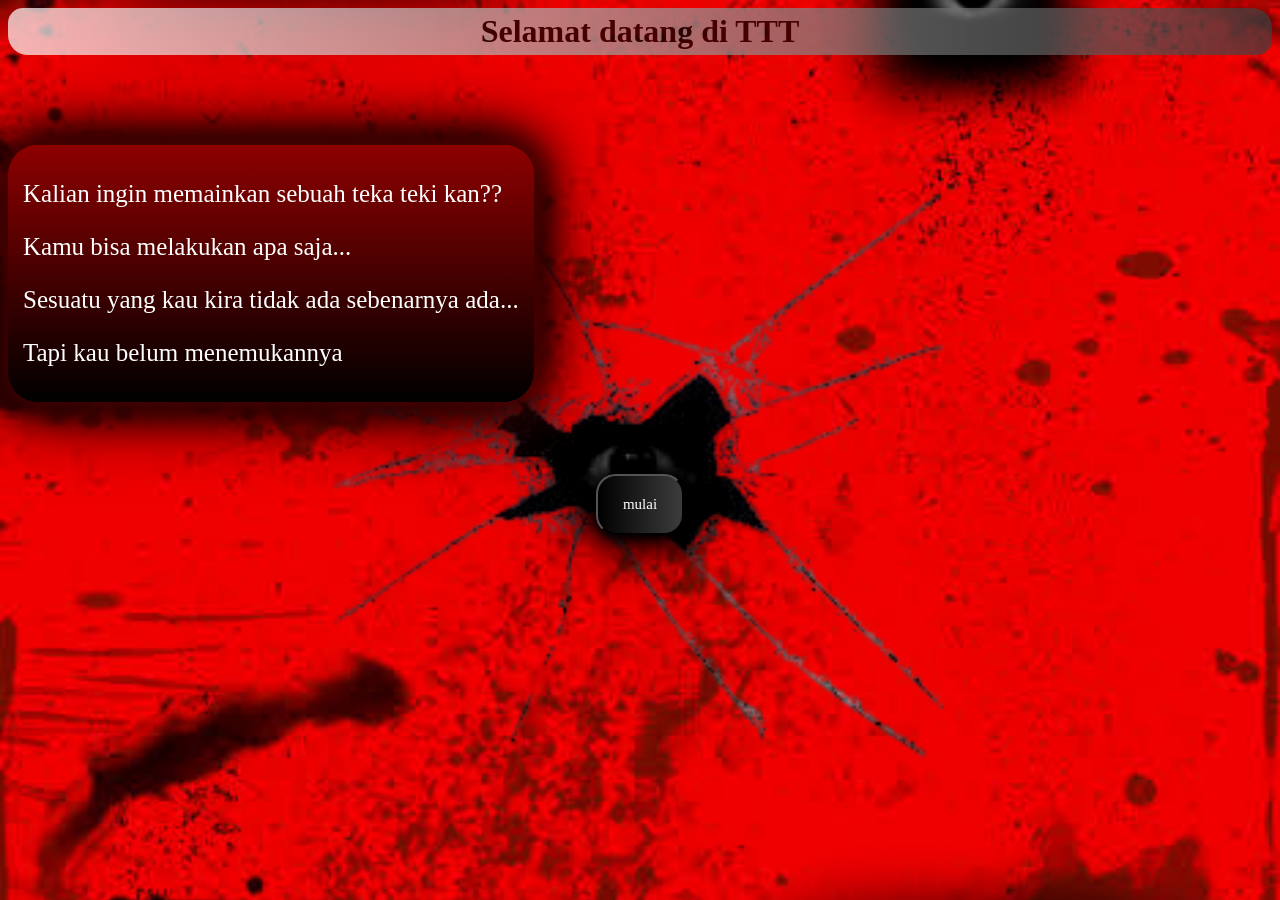
<file: index.html>
<!DOCTYPE html>
<html lang="en">
<head>
  <meta charset="UTF-8">
  <meta name="viewport" content="width=device-width, initial-scale=1.0">
  <meta http-equiv="X-UA-Compatible" content="ie=edge">
  <link rel="stylesheet" href="tes.css">
  <title>Teka Teki Tian</title>
</head>
<body>
  <div class="masuk">
    
     
      <h1 class="t">Selamat datang di TTT</h1>
      
    
  <br />
  <br>
  <br>
  <br>
  <br>
  
  <div class="text">
     
      <p>Kalian ingin memainkan sebuah teka teki kan??</p>
      
       <p>Kamu bisa melakukan apa saja...</p>
      
       <p>Sesuatu yang kau kira tidak ada sebenarnya ada...</p>
      <p>Tapi kau belum menemukannya</p>
  </div>
  
  </div>
  
  <br />
   <br />
     <br />
     <br>
  <center>
    <a href="https://muhammawahyuseptian-bot.github.io/Nait/">
      
       <button class="button">mulai</button>
     
   </a>
  </center>

  
</body>
</html>
</file>
<file: tes.css>
body {
  background-image: url(bg.png);
 background-repeat: no-repeat;
 background-position: center;
 background-size: cover;
 background-attachment: fixed;
}

.t {
  background: linear-gradient(to right, #ffffff, rgb(63,63,63)) ;
  color: black;
  border-radius: 15px 20px;
  margin: 0;
  padding: 5px 10px;
  text-align: center;
  font-family: fantasy;
  opacity: 0.7;
}

.text {
  background: linear-gradient(to top, black, rgb(141,0,0)) ;
  color: white;
  font-size: 25px;
  display: inline-block;
  padding: 10px 15px;
  border-radius: 30px;
  margin: 1;
  font-family: fantasy;
   box-shadow: 
  0 0 20px #660000,
  0 0 45px #000000,
  0 0 50px #000000,
  0 0 70px #510000,
  0 0 90px #510000;
}

.masuk {
  opacity: 0;
  animation: msook 4s forwards;
}

@keyframes msook {
  from {
  opacity: 0;
  }
  to {
    opacity: 1;
  }
}

.button {
  background: linear-gradient(to right, black, #3c3c3c);
  border-radius: 20px;
  font-size: 15px;
  margin: 0;
  padding: 20px 25px;
  color: white;
  font-family: fantasy;
  box-shadow: 
  0 0 10px black,
  0 0 25px black,
  0 0 30px black,
  0 0 50px black,
  0 0 70px black;
}

.body {
  background: black;
}
.container {
  display: grid;
  place-items: center; /* Menengah secara horizontal & vertikal sekaligus */
  height: 90vh;
}

  .h1 {
    font-family: fantasy;
    color: white;
    font-size: 20px;
  }
  
  .p {
    color: maroon;
    font-size: 10px;
    opacity: 0.7;
  }
</file>
